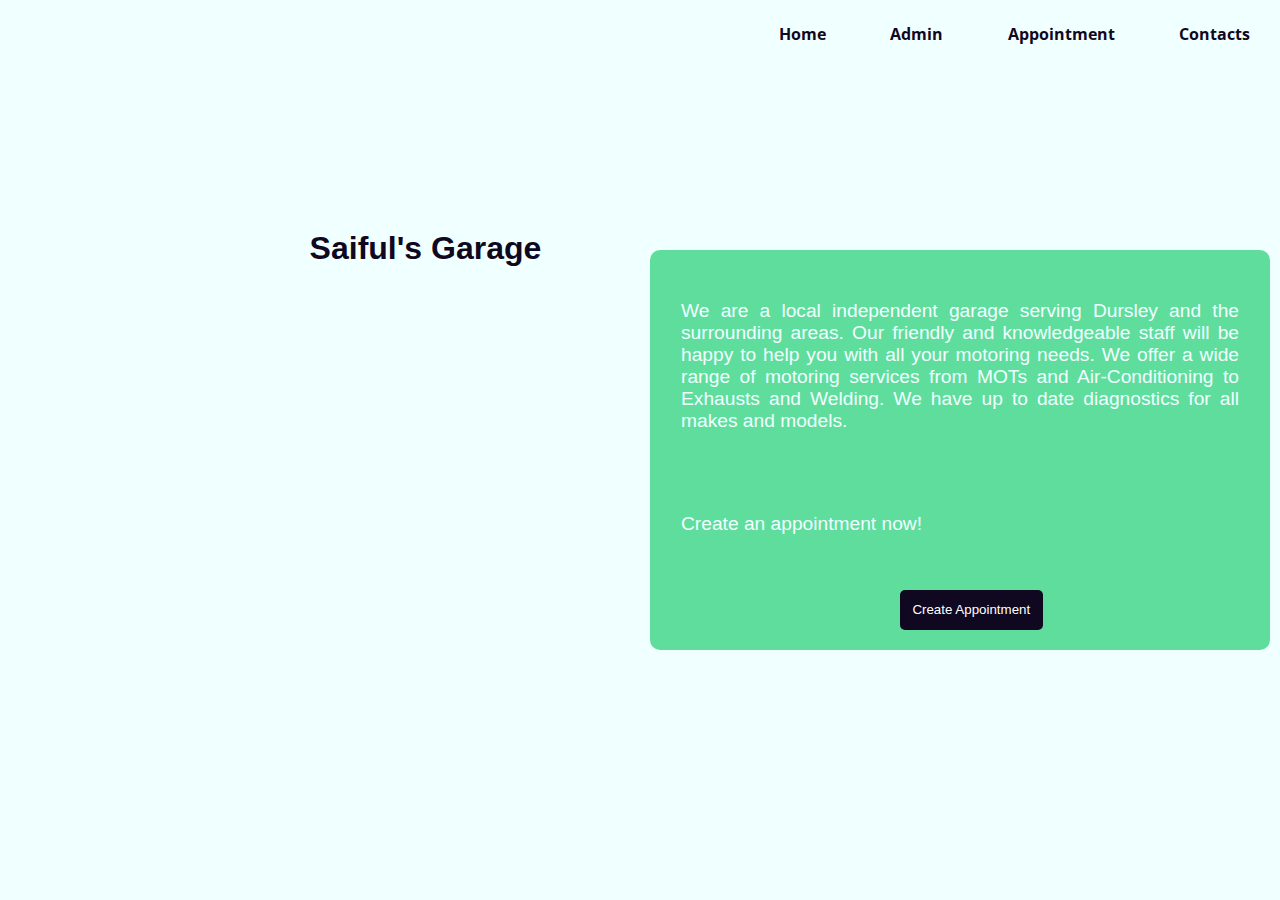
<file: index.html>
<!DOCTYPE html>
<html lang="en">
<head>
    <meta charset="UTF-8">
    <meta http-equiv="X-UA-Compatible" content="IE=edge">
    <meta name="viewport" content="width=device-width, initial-scale=1.0">
    <title>Home</title>
    <link rel="stylesheet" href="style.css">
    <link rel="preconnect" href="https://fonts.googleapis.com">
    <link rel="preconnect" href="https://fonts.gstatic.com" crossorigin>
    <link href="https://fonts.googleapis.com/css2?family=Open+Sans&family=Source+Sans+Pro&display=swap" rel="stylesheet">
    

</head>
<header>
    <h1>Saiful's Garage</h1>
    <nav>
      <ul>
        <li><a class= "nav" href="index.html">Home</a></li>
        <li><a class= "nav" href="adminlogin.php">Admin</a></li>
        <li><a class= "nav" href="appoint.html">Appointment</a></li>
        <li><a class= "nav" href="contact.html">Contacts</a></li>
      </ul>
    </nav>
  </header>
<body>
  <!-- <img src="image/work.jpg" alt="img"> -->
    <div class="img"></div>
    <div class="conv2">
      <p>We are a local independent garage serving Dursley and the surrounding areas. Our friendly and knowledgeable staff will be happy to help you with all your motoring needs. We offer a wide range of motoring services from MOTs and Air-Conditioning to Exhausts and Welding. We have up to date diagnostics for all makes and models.</p>
      <p>Create an appointment now!</p>
        <a href="appoint.html"><button class="btn"><i class="fa fa-home"></i>Create Appointment</button></a>

    </div>
</body>
</html>
</file>
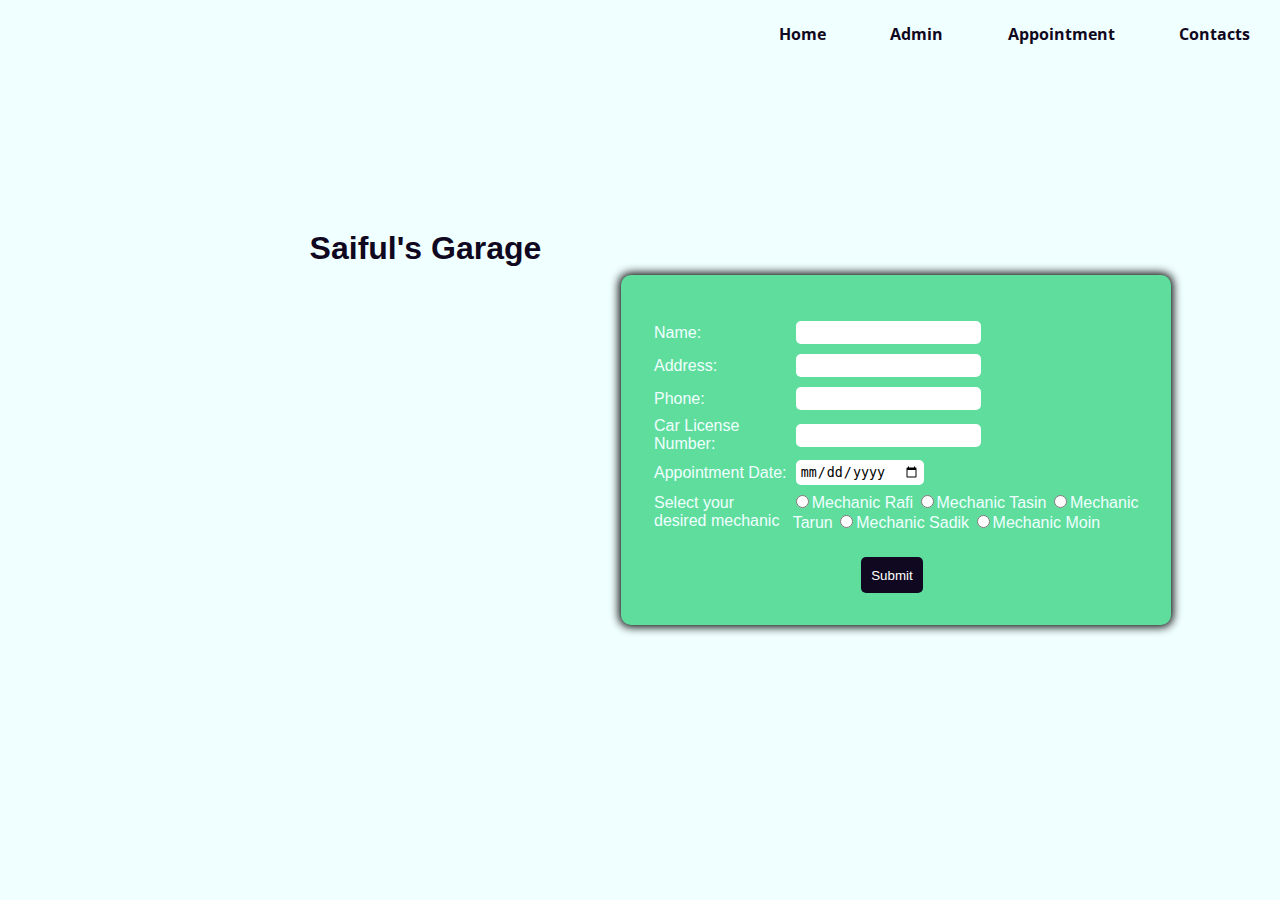
<file: appoint.html>
<!DOCTYPE html>
<html lang="en">
  <head>
    <meta charset="UTF-8" />
    <meta http-equiv="X-UA-Compatible" content="IE=edge" />
    <meta name="viewport" content="width=device-width, initial-scale=1.0" />
    <title>Appoint</title>
    <link rel="stylesheet" href="style.css">
    <link rel="preconnect" href="https://fonts.googleapis.com">
    <link rel="preconnect" href="https://fonts.gstatic.com" crossorigin>
    <link href="https://fonts.googleapis.com/css2?family=Open+Sans&family=Source+Sans+Pro&display=swap" rel="stylesheet">
  </head>
  <header>
    <h1>Saiful's Garage</h1>
    <nav>
      <ul>
        <li><a href="index.html">Home</a></li>
        <li><a href="adminlogin.php">Admin</a></li>
        <li><a href="appoint.html">Appointment</a></li>
        <li><a href="contact.html">Contacts</a></li>
      </ul>
    </nav>
  </header>
  <body>
    <div class="img"></div>
    <form action="register.php" method="POST">
      <div class="conv">
      <table>
        <tr>
          <td>Name:</td>
          <td><input type="text" name="username" required /></td>
        </tr>
        <tr>
          <td>Address:</td>
          <td><input type="textarea" name="address" required /></td>
        </tr>
        <tr>
          <td>Phone:</td>
          <td><input type="tel" name="phone" required /></td>
        </tr>
        <tr>
          <td>Car License Number:</td>
          <td><input type="number" name="licensenumber" required /></td>
        </tr>
        <tr>
          <td>Appointment Date:</td>
          <td><input type="date" name="date" required /></td>
        </tr>
        <tr>
          <td>Select your desired mechanic</td>
          <td>
            <input type="radio" name="mechanic" value="1" />Mechanic Rafi
            <input type="radio" name="mechanic" value="2" />Mechanic Tasin
            <input type="radio" name="mechanic" value="3" />Mechanic Tarun
            <input type="radio" name="mechanic" value="4" />Mechanic Sadik
            <input type="radio" name="mechanic" value="5" />Mechanic Moin 
          </td>
        </tr>
        <tr>
          
        </tr>
      </table>
      <td><button class="submit">Submit</button></td>
    </div>
    </form>
  </body>
</html>
</file>
<file: style.css>
body {
    margin: 0px;
    padding: 0px;
    background-color: azure;
    color: azure;
    font-family: 'Poppins', sans-serif;
  }
  
  header {
    width: 100%;
    height: 70px;
    background-color: azure;
  }

  h1 {
    position: absolute;
    padding: 220px;
    float: left;
    margin-left: 7%;
    margin-top: 10px;
    font-family: 'Poppins', sans-serif;
    color: #100720;
  }
  
  span {
    color: black;
  }

  
  ul {
    width: auto;
    float: right;
    margin-top: 8px;
  }
  
  li {
    display: inline-block;
    padding: 15px 30px;
  }
  
  a {
    text-align: center;
    color: #100720;
    text-decoration: none;
    font-weight: bold;
    font-family: -apple-system, BlinkMacSystemFont, "Segoe UI", Roboto, Oxygen,
      Ubuntu, Cantarell, "Open Sans", "Helvetica Neue", sans-serif;
  }
  
  .nav:hover {
    color: #5FDD9D;
    border-left: 3px solid #100720;
    padding-left: 2px;
    transition: 0.5s;
     
  }
  .img{
    width: 32rem;
    height: 23rem;
    /*   */
    position: absolute;
    left: 14rem;
    top: 18rem;
    background-image: url(https://images.unsplash.com/photo-1548184274-f1d3776448b3?ixlib=rb-1.2.1&ixid=MnwxMjA3fDB8MHxwaG90by1wYWdlfHx8fGVufDB8fHx8&auto=format&fit=crop&w=1170&q=80);
    background-size: cover;
    background-repeat: no-repeat;
    
  }
  .conv {
    width: 510px;
    height: 310px;
    position: absolute;
    top: 50%;
    left: 70%;
    transform: translate(-50%, -50%);
    box-shadow: 0px 0px 10px 2px rgb(0, 0, 0);
    border-radius: 10px;
    padding-top: 40px;
    padding-left: 30px;
    padding-right: 10px;
    background-color: #5FDD9D;
  }

  .conv ul{
    float: left;
    width: auto;
    margin-top: 8px;
  }

  .conv li{
      display: inline-block;
      padding-right: 190px;
    }


  .conv2 {
    /* box-shadow: 0px 0px 10px 2px rgb(0, 0, 0); */
    border-radius: 10px;
    backdrop-filter: blur(10px);
    height: 400px;
    width: 620px;
    position: absolute;
    transform: translate(-50%, -50%);
    top: 50%;
    left: 50%;
    margin-left: 25%;
    background-color: #5FDD9D;
    text-align: justify;

  }

  button{
    border-radius: 5px;
    border:none;
    padding: 5px;
    background-color: rgba(34, 104, 255);;
    color: white;
    align-items: center;
    margin-left: 210px;
    margin-top: 20px;
    padding: 2%;
  }

  .btn{
    border-radius: 5px;
    border:none;
    padding: 5px;
    background-color: #100720;
    color: white;
    align-items: center;
    margin-left: 290px;
    margin-top: 20px;
    padding: 2%;
    position: absolute;
    top: 320px;
    left: -40px;
  }
  .submit{
    background-color: #100720;
  }
  
  button:hover{
    background-color: rgba(34, 104, 255, .5);
  }

img{
    width: 100%;
    height: 880px;
    opacity: .5;
    
  }

p{
  padding: 5%;
  font-size: larger;
}

input{
  border-radius: 5px;
  border-style: none;
  padding: 4px;
  margin: 3px;
}
.login_button{
  background-color: #100720;
}
</file>
